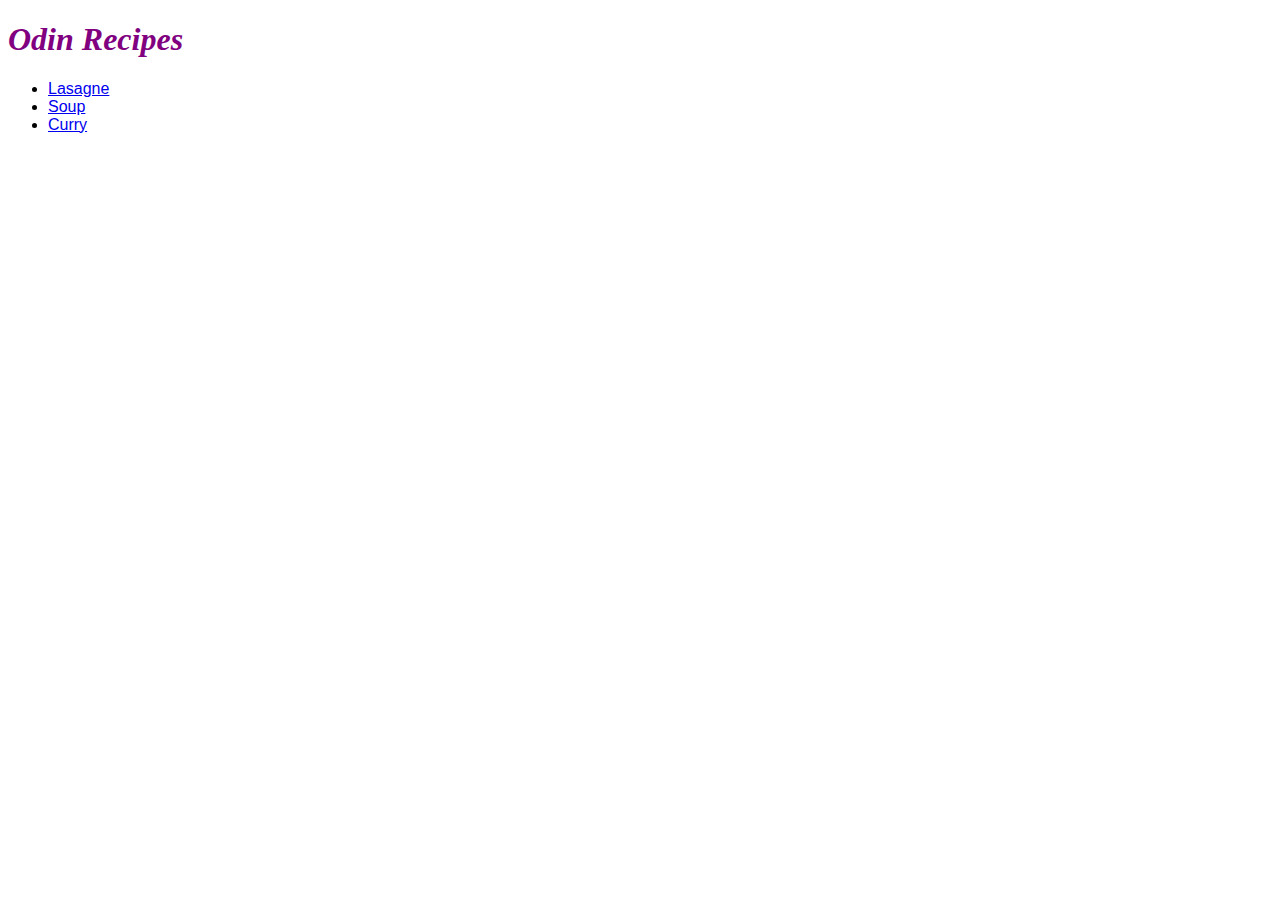
<file: index.html>
<!DOCTYPE html>
<html lang="en">
<head>
    <meta charset="UTF-8">
    <meta http-equiv="X-UA-Compatible" content="IE=edge">
    <meta name="viewport" content="width=device-width, initial-scale=1.0">
    <title>Odin Recipes</title>
    <link rel="stylesheet" href="style.css">
</head>
<body>
    <h1 class="maintitle">Odin Recipes</h1>
    <ul>
        <li><a href="recipes/lasagne.html">Lasagne</a></li>
        <li><a href="recipes/soup.html">Soup</a></li>
        <li><a href="recipes/curry.html">Curry</a></li>
    </ul>
</body>
</html>
</file>
<file: style.css>
/* style.css */

* {
    font-family: sans-serif;
}

h1, h2, h3 {
    font-style: italic;
}

.maintitle {
    font-weight: 800;
    color: purple;
    font-family: "Brush Script MT", cursive;
}
</file>
